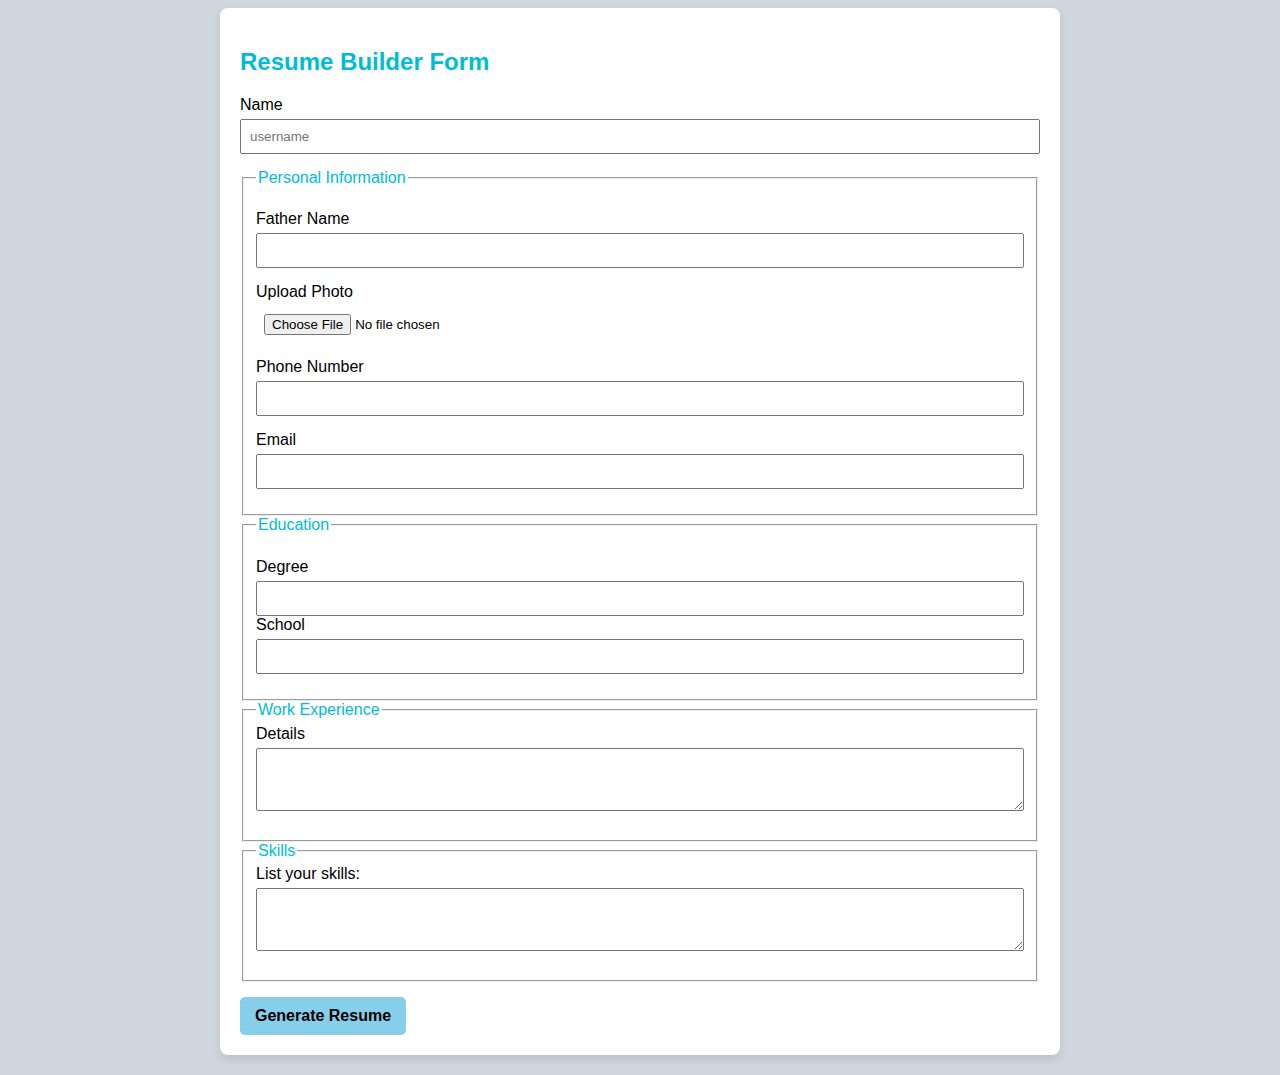
<file: milestones-3-4-5/index.html>
<!DOCTYPE html>
<html lang="en">
  <head>
    <meta charset="UTF-8" />
    <meta name="viewport" content="width=device-width, initial-scale=1.0" />
    <title>Dynamic Resume Builder</title>
    <link rel="stylesheet" href="style.css" />
  </head>
  <body>
    <div class="form-container">
      <h2 class="topHeading">Resume Builder Form</h2>
      <form id="resumeForm">
        <div class="form-group">
          <label for="name"> Name</label>
          <input
            type="text"
            id="name"
            name="name"
            placeholder="username"
            required
          />
        </div>
        <fieldset>
          <legend class="topHeading">Personal Information</legend>
          <br />
          <div class="form-group">
            <label for="fatherName">Father Name</label>
            <input type="text" id="fatherName" name="fatherName" required />
          </div>
          <div class="form-group">
            <label for="photo">Upload Photo</label>
            <input
              type="file"
              name="photo"
              id="photo"
              accept="image/*"
              required
            />
          </div>
          <div class="form-group">
            <label for="phoneNumber">Phone Number</label>
            <input type="number" id="phoneNumber" name="phoneNumber" required />
          </div>
          <div class="form-group">
            <label for="email">Email</label>
            <input type="email" id="email" name="email" required />
          </div>
        </fieldset>
        <fieldset>
          <legend class="topHeading">Education</legend>
          <br />
          <div class="form-group">
            <label for="degree">Degree</label>
            <input type="text" name="Degree" id="degree" required />
            <label for="school">School</label>
            <input type="text" name="school" id="school" required />
          </div>
        </fieldset>
        <fieldset>
          <legend class="topHeading">Work Experience</legend>
          <div class="form-group">
            <label for="workExperience">Details</label>
            <textarea
              id="workExperience"
              name="workExperience"
              rows="3"
              required
            ></textarea>
          </div>
        </fieldset>
        <fieldset>
          <legend class="topHeading">Skills</legend>
          <div class="form-group">
            <label for="skills">List your skills:</label>
            <textarea id="skills" name="skills" rows="3" required></textarea>
          </div>
        </fieldset>

        <button type="button" onclick="generateResume()" class="button">
          Generate Resume
        </button>
      </form>
    </div>

    <div class="resume-container" id="resumeContainer" style="display: none">
      <h1 id="nameDisplay"></h1>
      <p><strong>Father Name:</strong> <span id="fatherNameDisplay"></span></p>
      <p><strong>Phone:</strong> <span id="phoneNumberDisplay"></span></p>
      <p><strong>Email:</strong> <span id="emailDisplay"></span></p>
      <div class="section">
        <h2>Education</h2>
        <div
          id="educationDisplay"
          class="editable"
          contenteditable="true"
        ></div>
      </div>
      <div class="section">
        <h2>Work Experience</h2>
        <div
          id="workExperienceDisplay"
          class="editable"
          contenteditable="true"
        ></div>
      </div>
      <div class="section">
        <h2>Skills</h2>
        <div id="skillsDisplay" class="editable" contenteditable="true"></div>
      </div>

      <div>
        <button onclick="shareResume()" class="button">Share Resume</button
        ><br />
        <button onclick="downloadResume()" class="button">
          Download as PDF</button
        ><br />
        <button onclick="editResume()" class="button">Edit Resume</button><br />
      </div>
    </div>
    <script src="resume.js"></script>
  </body>
</html>
</file>
<file: milestones-3-4-5/style.css>
body {
    font-family: Arial, sans-serif;
    background-color: #d0d6de;
    
}

.form-container {
    max-width: 800px;
    margin: 0 auto;
    background-color: #ffffff;
    padding: 20px;
    box-shadow: 0 4px 8px rgba(0, 0, 0, 0.1);
    border-radius: 8px;
    margin-bottom: 20px;
}

.resume-container {
    max-width: 600px;
    margin: 0 auto;
    background-color: #ffffff;
    padding: 20px;
    box-shadow: 0 4px 8px rgba(0, 0, 0, 0.1);
    border-radius: 8px;
    margin-bottom: 20px;

}
.form-group {
    margin-bottom: 15px;
}

.form-group label {
    display: block;
    margin-bottom: 5px;
    
}

.form-group input, .form-group textarea {
    width: 100%;
    padding: 8px;
    box-sizing: border-box;
    
}
.button {
    background-color: skyblue;
    color: black;
    padding: 10px 15px;
    font-size: 1rem;
    font-weight: bold;
    border: none;
    border-radius: 5px;
    cursor: pointer;
    transition: background-color 0.3s ease;
    display: inline-block;
    margin-top: 15px;
}

.resume-container h1, .resume-container h2 {
    margin-top: 0;
}

.section {
    margin-bottom: 20px;
}

.section h2 {
    color: #00bcd4;
    border-bottom: 2px solid #00bcd4;
    display: inline-block;
    margin-bottom: 10px;
}

.topHeading{
    color: #00bcd4;
   font-family: 'Trebuchet MS', 'Lucida Sans Unicode', 'Lucida Grande', 'Lucida Sans', Arial, sans-serif;
    
}

.editable {
    border: 1px dashed #ddd;
    padding: 20px;
    min-height: 50px;
    cursor: text;
}
</file>
